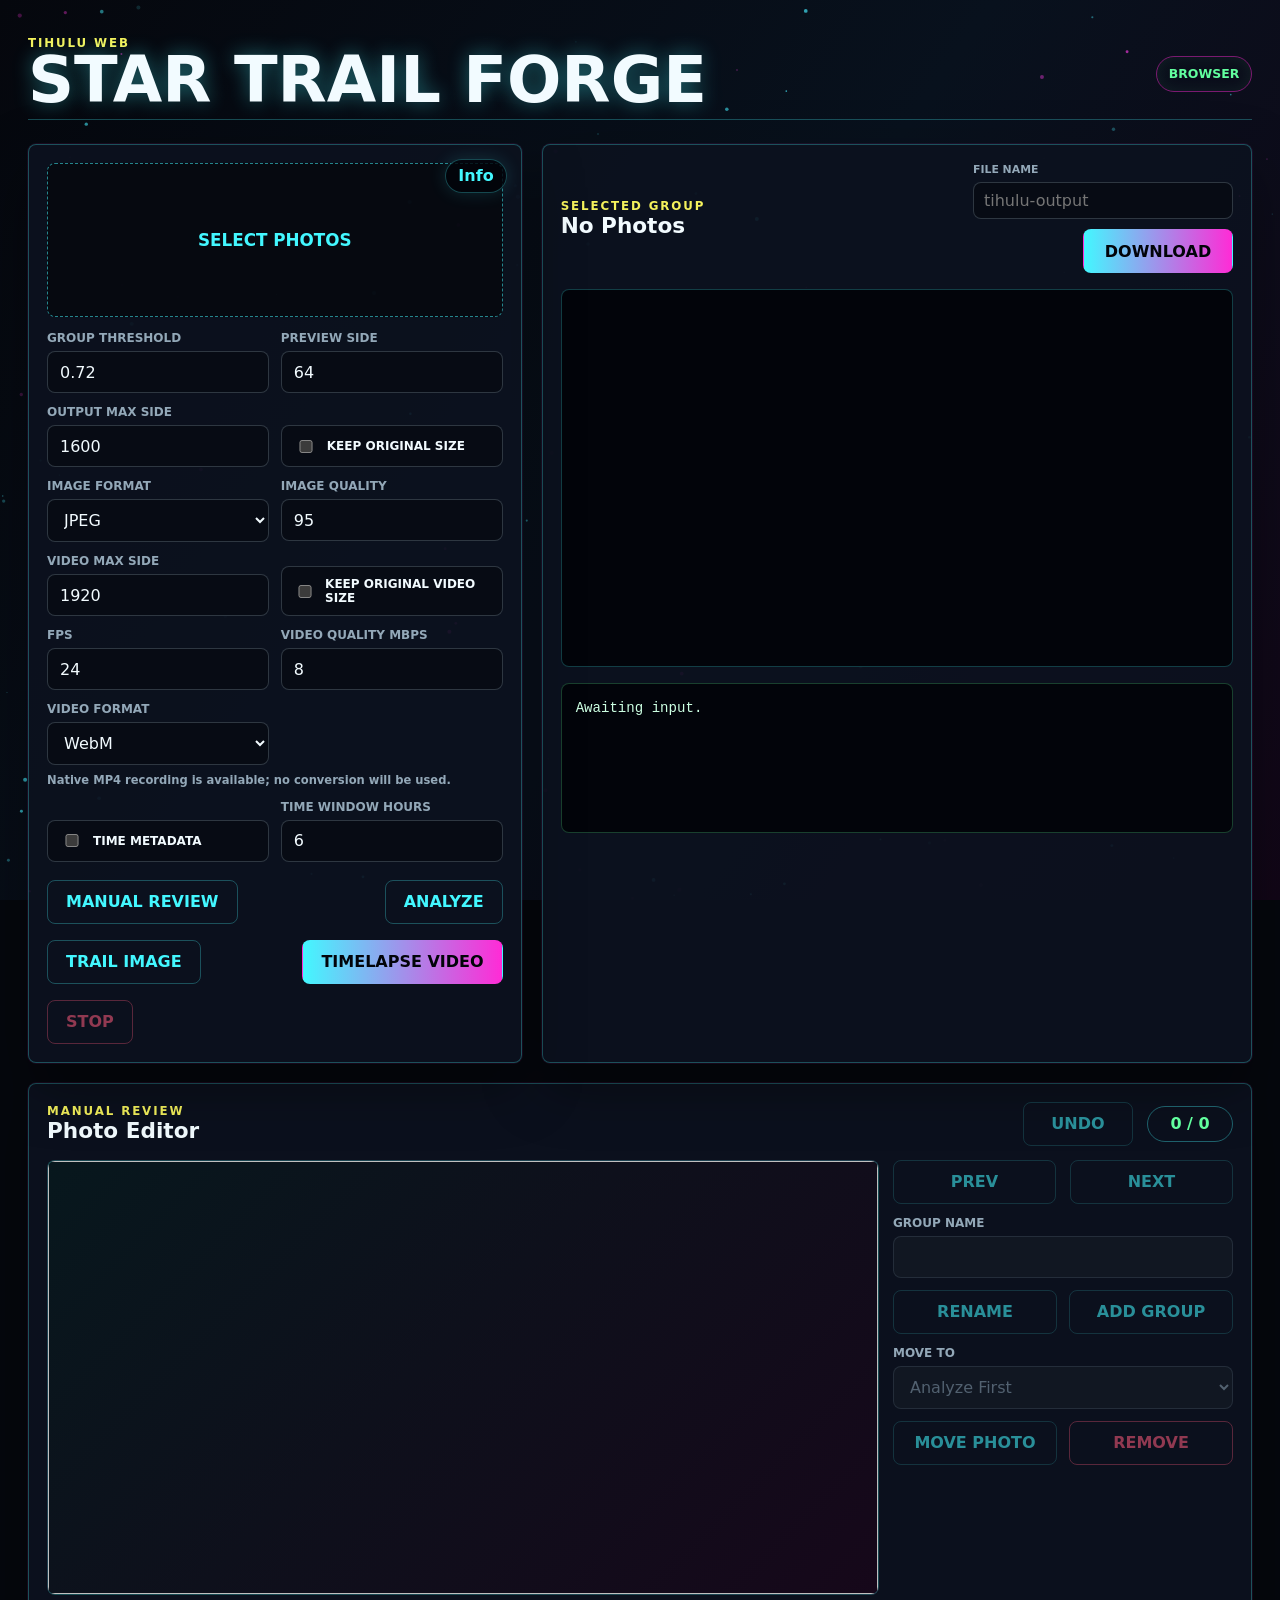
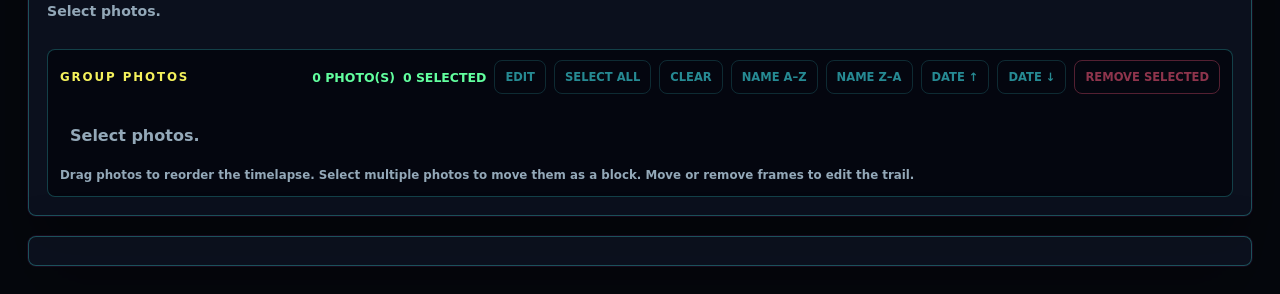
<file: docs/index.html>
<!doctype html>
<html lang="en">
  <head>
    <meta charset="utf-8">
    <meta name="viewport" content="width=device-width, initial-scale=1">
    <title>Tihulu Star Trail Web</title>
    <link rel="stylesheet" href="style.css?v=20260814-manual-sort-3">
  </head>
  <body>
    <canvas id="starfield" aria-hidden="true"></canvas>
    <main class="app-shell">
      <header class="topbar">
        <div>
          <p class="eyebrow">Tihulu Web</p>
          <h1>Star Trail Forge</h1>
        </div>
        <div class="status-chip" id="statusChip">BROWSER</div>
      </header>

      <section class="workspace" aria-label="Tihulu web app">
        <section class="control-panel">
          <button class="info-button" id="settingsInfoButton" type="button" aria-label="Show parameter guide" aria-expanded="false" aria-controls="settingsInfo">Info</button>
          <label class="drop-zone" id="dropZone">
            <input id="fileInput" type="file" accept=".jpg,.jpeg,.png,.webp,.bmp,.gif,.avif,image/jpeg,image/png,image/webp,image/bmp,image/gif,image/avif" multiple>
            <span>Select Photos</span>
          </label>

          <aside class="parameter-guide" id="settingsInfo" hidden>
            <p class="eyebrow">Parameter Guide</p>
            <dl>
              <div>
                <dt>Group Threshold</dt>
                <dd>0.60-0.70 is loose, 0.72-0.82 is balanced, 0.90+ is strict and may split real sets.</dd>
              </div>
              <div>
                <dt>Preview Side</dt>
                <dd>64 is fast. 96-160 gives better grouping clues but uses more browser memory.</dd>
              </div>
              <div>
                <dt>Output Max Side</dt>
                <dd>Sets the longest output edge when Keep Original Size is off. Turn Keep Original Size on to export at the source dimensions with no resizing or stretching.</dd>
              </div>
              <div>
                <dt>Image Format</dt>
                <dd>JPEG is smaller for sharing. PNG is lossless and larger, useful for editing later.</dd>
              </div>
              <div>
                <dt>Image Quality</dt>
                <dd>80-90 keeps files small. 92-100 preserves faint trails with larger JPEGs.</dd>
              </div>
              <div>
                <dt>FPS</dt>
                <dd>12-18 feels calm, 24 is cinematic, 30-60 is smoother but needs more frames.</dd>
              </div>
              <div>
                <dt>Video Max Side</dt>
                <dd>1080-1920 is good for sharing. 2160-3840 is sharper but slower and uses more memory. Turn Keep Original Video Size on to use the source photo dimensions with no video downscaling or stretching.</dd>
              </div>
              <div>
                <dt>Video Format</dt>
                <dd>WebM is fastest. Chromium and other browsers record MP4 directly when native MP4 is supported; otherwise MP4 records WebM first, then converts through FFmpeg WASM.</dd>
              </div>
              <div>
                <dt>Video Quality Mbps</dt>
                <dd>4-8 works for previews, 10-20 is cleaner, 25+ is best for 4K-style exports.</dd>
              </div>
              <div>
                <dt>Time Metadata</dt>
                <dd>Uses camera EXIF capture time when available, otherwise file date. Photos without a usable time stay separate rather than being merged across unknown dates.</dd>
              </div>
              <div>
                <dt>Time Window Hours</dt>
                <dd>Photos taken within this many hours are more likely to stay in the same group.</dd>
              </div>
              <div>
                <dt>Group Photo Order</dt>
                <dd>Drag photos inside Group Photos to set the timelapse order. Trail stacking is order-independent; move or remove photos to change which frames build the trail.</dd>
              </div>
            </dl>
          </aside>

          <div class="field-grid compact">
            <label class="field">
              <span>Group Threshold</span>
              <input id="threshold" type="number" min="0" max="1" step="0.01" value="0.72">
            </label>
            <label class="field">
              <span>Preview Side</span>
              <input id="thumbSide" type="number" min="32" max="160" step="16" value="64">
            </label>
            <label class="field">
              <span>Output Max Side</span>
              <input id="maxSide" type="number" min="320" max="3840" step="160" value="1600">
            </label>
            <label class="check-field">
              <input id="keepOriginalSize" type="checkbox">
              <span>Keep Original Size</span>
            </label>
            <label class="field">
              <span>Image Format</span>
              <select id="imageFormat">
                <option value="image/jpeg">JPEG</option>
                <option value="image/png">PNG</option>
              </select>
            </label>
            <label class="field">
              <span>Image Quality</span>
              <input id="imageQuality" type="number" min="1" max="100" step="1" value="95">
            </label>
            <label class="field">
              <span>Video Max Side</span>
              <input id="videoMaxSide" type="number" min="320" max="7680" step="160" value="1920">
            </label>
            <label class="check-field">
              <input id="keepOriginalVideoSize" type="checkbox">
              <span>Keep Original Video Size</span>
            </label>
            <label class="field">
              <span>FPS</span>
              <input id="fps" type="number" min="1" max="60" step="1" value="24">
            </label>
            <label class="field">
              <span>Video Quality Mbps</span>
              <input id="videoQuality" type="number" min="0.5" max="50" step="0.5" value="8">
            </label>
            <label class="field">
              <span>Video Format</span>
              <select id="videoFormat">
                <option value="video/webm">WebM</option>
                <option value="video/mp4">MP4</option>
              </select>
            </label>
            <p class="support-note grid-note" id="videoSupportNote" role="status" aria-live="polite"></p>
            <label class="check-field">
              <input id="timeMetadata" type="checkbox">
              <span>Time Metadata</span>
            </label>
            <label class="field">
              <span>Time Window Hours</span>
              <input id="timeWindowHours" type="number" min="0.1" max="720" step="0.5" value="6">
            </label>
          </div>

          <div class="action-row">
            <button class="ghost" id="manualReviewButton" type="button">Manual Review</button>
            <button class="ghost" id="analyzeButton" type="button">Analyze</button>
            <button class="ghost" id="trailButton" type="button">Trail Image</button>
            <button class="primary" id="timelapseButton" type="button">Timelapse Video</button>
            <button class="ghost danger" id="stopButton" type="button" disabled>Stop</button>
          </div>
        </section>

        <section class="monitor-panel" aria-label="Output preview">
          <div class="meter-row">
            <div>
              <p class="eyebrow">Selected Group</p>
              <h2 id="groupTitle">No Photos</h2>
            </div>
            <div class="download-tools">
              <label class="field download-name-field">
                <span>File Name</span>
                <input id="downloadName" type="text" autocomplete="off" spellcheck="false" placeholder="tihulu-output">
              </label>
              <a class="download-link" id="downloadLink" hidden>Download</a>
            </div>
          </div>
          <canvas id="previewCanvas" class="preview-canvas"></canvas>
          <section class="video-player" id="videoPlayerPanel" aria-label="Timelapse video player" hidden>
            <div class="video-player-head">
              <div>
                <p class="eyebrow">Timelapse Player</p>
                <p class="video-player-title" id="videoPlayerTitle">No video</p>
              </div>
              <button class="ghost compact-button" id="restartVideoButton" type="button">Restart</button>
            </div>
            <video class="video-preview" id="videoPreview" controls preload="metadata"></video>
          </section>
          <pre id="logOutput" class="log-output">Awaiting input.</pre>
        </section>
      </section>

      <section class="editor-panel" aria-label="Manual group editor">
        <div class="editor-head">
          <div>
            <p class="eyebrow">Manual Review</p>
            <h2 id="editorTitle">Photo Editor</h2>
          </div>
          <div class="editor-head-actions">
            <button class="ghost" id="undoButton" type="button">Undo</button>
            <div class="photo-counter" id="photoCounter">0 / 0</div>
          </div>
        </div>
        <div class="editor-body">
          <figure class="photo-stage">
            <img id="photoPreview" alt="">
            <figcaption id="photoName">Select photos.</figcaption>
          </figure>
          <div class="editor-controls">
            <div class="nav-row">
              <button class="ghost" id="previousPhotoButton" type="button">Prev</button>
              <button class="ghost" id="nextPhotoButton" type="button">Next</button>
            </div>
            <label class="field">
              <span>Group Name</span>
              <input id="groupNameInput" type="text" autocomplete="off" spellcheck="false">
            </label>
            <div class="action-row tight split-row">
              <button class="ghost" id="renameGroupButton" type="button">Rename</button>
              <button class="ghost" id="addGroupButton" type="button">Add Group</button>
            </div>
            <label class="field">
              <span>Move To</span>
              <select id="targetGroup"></select>
            </label>
            <div class="action-row tight split-row">
              <button class="ghost" id="movePhotoButton" type="button">Move Photo</button>
              <button class="ghost danger" id="removePhotoButton" type="button">Remove</button>
            </div>
          </div>
        </div>
        <div class="review-window" aria-label="Selected group photos">
          <div class="review-window-head">
            <p class="eyebrow">Group Photos</p>
            <div class="review-window-actions">
              <span id="filmstripCount">0 photo(s)</span>
              <span id="selectionCount">0 selected</span>
              <button class="ghost compact-button" id="selectionModeButton" type="button">Edit</button>
              <button class="ghost compact-button" id="selectAllButton" type="button">Select All</button>
              <button class="ghost compact-button" id="clearSelectionButton" type="button">Clear</button>
              <button class="ghost compact-button" id="sortNameButton" type="button">Name A–Z</button>
              <button class="ghost compact-button" id="sortNameDescButton" type="button">Name Z–A</button>
              <button class="ghost compact-button" id="sortDateButton" type="button">Date ↑</button>
              <button class="ghost compact-button" id="sortDateDescButton" type="button">Date ↓</button>
              <button class="ghost compact-button danger" id="removeSelectedButton" type="button">Remove Selected</button>
            </div>
          </div>
          <div class="photo-strip" id="photoStrip"></div>
          <p class="photo-strip-hint">Drag photos to reorder the timelapse. Select multiple photos to move them as a block. Move or remove frames to edit the trail.</p>
        </div>
      </section>

      <section class="groups-panel" id="groupsPanel" aria-label="Detected groups"></section>
    </main>
    <script src="photo-order.js?v=20260814-photo-order-2"></script>
    <script src="app.js?v=20260814-manual-sort-3"></script>
  </body>
</html>
</file>
<file: docs/style.css>
* {
  box-sizing: border-box;
}

:root {
  color-scheme: dark;
  --bg: #05070d;
  --panel: rgba(13, 18, 31, 0.92);
  --panel-strong: #101827;
  --line: rgba(74, 246, 255, 0.28);
  --line-hot: rgba(255, 43, 214, 0.46);
  --text: #f2fbff;
  --muted: #93a8b8;
  --cyan: #43f7ff;
  --pink: #ff2bd6;
  --yellow: #f5f25c;
  --green: #62ff9f;
  --danger: #ff5b7e;
}

html,
body {
  min-height: 100%;
}

body {
  margin: 0;
  background: var(--bg);
  color: var(--text);
  font-family: Inter, ui-sans-serif, system-ui, -apple-system, BlinkMacSystemFont, "Segoe UI", sans-serif;
  letter-spacing: 0;
}

#starfield {
  position: fixed;
  inset: 0;
  width: 100vw;
  height: 100vh;
  z-index: -1;
  background: #05070d;
}

.app-shell {
  width: min(1480px, 100%);
  margin: 0 auto;
  padding: 28px;
}

.topbar,
.meter-row,
.action-row {
  display: flex;
  align-items: center;
  justify-content: space-between;
  gap: 16px;
}

.topbar {
  min-height: 92px;
  border-bottom: 1px solid var(--line);
  margin-bottom: 24px;
}

h1,
h2,
p {
  margin: 0;
}

h1 {
  font-size: clamp(2rem, 5vw, 4.8rem);
  line-height: 0.95;
  text-transform: uppercase;
  text-shadow: 0 0 20px rgba(67, 247, 255, 0.38);
}

h2 {
  font-size: 1.35rem;
  overflow-wrap: anywhere;
}

.eyebrow {
  color: var(--yellow);
  font-size: 0.74rem;
  font-weight: 800;
  letter-spacing: 0.16em;
  text-transform: uppercase;
}

.workspace {
  display: grid;
  grid-template-columns: minmax(340px, 0.82fr) minmax(420px, 1.18fr);
  gap: 20px;
}

.control-panel,
.monitor-panel,
.groups-panel,
.editor-panel,
.group-card {
  border: 1px solid var(--line);
  background: var(--panel);
  box-shadow: 0 0 0 1px rgba(255, 43, 214, 0.08), 0 22px 60px rgba(0, 0, 0, 0.36);
  border-radius: 8px;
}

.control-panel,
.monitor-panel,
.editor-panel {
  padding: 18px;
}

.control-panel {
  position: relative;
}

.info-button {
  min-width: 58px;
  min-height: 34px;
  position: absolute;
  top: 14px;
  right: 14px;
  z-index: 2;
  border-color: var(--line);
  border-radius: 999px;
  background: rgba(2, 4, 10, 0.82);
  color: var(--cyan);
  font-size: 1rem;
  line-height: 1;
  padding: 0 12px;
  text-transform: none;
  box-shadow: 0 0 18px rgba(67, 247, 255, 0.14);
}

.info-button.active,
.info-button:hover {
  border-color: var(--pink);
  color: var(--text);
  box-shadow: inset 0 0 18px rgba(255, 43, 214, 0.1), 0 0 20px rgba(255, 43, 214, 0.2);
}

.drop-zone {
  display: grid;
  min-height: 154px;
  place-items: center;
  border: 1px dashed rgba(67, 247, 255, 0.52);
  border-radius: 8px;
  background: rgba(5, 7, 13, 0.72);
  cursor: pointer;
}

.drop-zone input {
  position: absolute;
  opacity: 0;
  pointer-events: none;
}

.drop-zone span {
  color: var(--cyan);
  font-size: 1.05rem;
  font-weight: 900;
  text-transform: uppercase;
}

.drop-zone.dragging {
  border-color: var(--pink);
  box-shadow: inset 0 0 24px rgba(255, 43, 214, 0.14);
}

.parameter-guide {
  margin-top: 14px;
  border: 1px solid rgba(67, 247, 255, 0.24);
  border-radius: 8px;
  background: linear-gradient(135deg, rgba(67, 247, 255, 0.06), rgba(255, 43, 214, 0.05)), rgba(2, 4, 10, 0.74);
  padding: 12px;
}

.parameter-guide[hidden] {
  display: none;
}

.parameter-guide dl {
  display: grid;
  grid-template-columns: repeat(2, minmax(0, 1fr));
  gap: 10px 12px;
  margin: 10px 0 0;
}

.parameter-guide div {
  min-width: 0;
  border-left: 2px solid rgba(67, 247, 255, 0.42);
  padding-left: 10px;
}

.parameter-guide dt {
  color: var(--cyan);
  font-size: 0.72rem;
  font-weight: 900;
  text-transform: uppercase;
}

.parameter-guide dd {
  color: var(--muted);
  font-size: 0.78rem;
  font-weight: 700;
  line-height: 1.35;
  margin: 4px 0 0;
  overflow-wrap: anywhere;
}

.field-grid {
  display: grid;
  grid-template-columns: repeat(2, minmax(0, 1fr));
  gap: 12px;
}

.field-grid.compact {
  grid-template-columns: repeat(2, minmax(0, 1fr));
  margin-top: 14px;
}

.field span {
  display: block;
  color: var(--muted);
  font-size: 0.75rem;
  font-weight: 800;
  margin-bottom: 6px;
  text-transform: uppercase;
}

.support-note {
  color: var(--muted);
  font-size: 0.72rem;
  font-weight: 800;
  line-height: 1.3;
  margin: 6px 0 0;
  overflow-wrap: anywhere;
  text-transform: none;
}

.support-note[hidden] {
  display: none;
}

.support-note.warn {
  color: var(--yellow);
}

.grid-note {
  grid-column: 1 / -1;
  margin: -4px 0 0;
}

.check-field {
  min-height: 42px;
  display: flex;
  align-items: center;
  gap: 10px;
  align-self: end;
  border: 1px solid rgba(147, 168, 184, 0.28);
  border-radius: 8px;
  background: #070b14;
  color: var(--text);
  cursor: pointer;
  font-size: 0.75rem;
  font-weight: 900;
  padding: 10px 12px;
  text-transform: uppercase;
}

.check-field input {
  width: 16px;
  min-height: auto;
  accent-color: var(--cyan);
}

.check-field span {
  overflow-wrap: anywhere;
}

input,
select {
  width: 100%;
  min-height: 42px;
  border: 1px solid rgba(147, 168, 184, 0.28);
  border-radius: 8px;
  background: #070b14;
  color: var(--text);
  font: inherit;
  padding: 10px 12px;
  outline: none;
}

input:focus,
select:focus {
  border-color: var(--pink);
  box-shadow: 0 0 0 3px rgba(255, 43, 214, 0.16);
}

.field.disabled-field span {
  color: #526170;
}

input:disabled,
select:disabled {
  border-color: rgba(82, 97, 112, 0.3);
  background: #111722;
  color: #526170;
  cursor: not-allowed;
  opacity: 1;
  -webkit-text-fill-color: #526170;
}

input:disabled:focus,
select:disabled:focus {
  border-color: rgba(82, 97, 112, 0.3);
  box-shadow: none;
}

button,
.download-link {
  min-height: 44px;
  display: inline-flex;
  align-items: center;
  justify-content: center;
  border: 1px solid transparent;
  border-radius: 8px;
  color: var(--text);
  cursor: pointer;
  font: inherit;
  font-weight: 900;
  padding: 0 18px;
  text-decoration: none;
  text-transform: uppercase;
}

button.primary,
.download-link {
  min-width: 150px;
  background: linear-gradient(90deg, var(--cyan), var(--pink));
  color: #02040a;
}

button.ghost {
  background: transparent;
  border-color: var(--line);
  color: var(--cyan);
}

button.danger {
  border-color: rgba(255, 91, 126, 0.58);
  color: var(--danger);
}

button:disabled {
  cursor: not-allowed;
  opacity: 0.55;
}

.action-row {
  margin-top: 18px;
  flex-wrap: wrap;
}

.action-row.tight {
  margin-top: 0;
}

.status-chip {
  min-width: 96px;
  min-height: 36px;
  display: inline-flex;
  align-items: center;
  justify-content: center;
  border: 1px solid var(--line-hot);
  border-radius: 999px;
  color: var(--green);
  font-size: 0.78rem;
  font-weight: 900;
  text-transform: uppercase;
  box-shadow: inset 0 0 16px rgba(98, 255, 159, 0.08);
}

.download-tools {
  display: flex;
  align-items: flex-end;
  justify-content: flex-end;
  gap: 10px;
  flex-wrap: wrap;
}

.download-name-field {
  width: min(260px, 100%);
}

.download-name-field span {
  font-size: 0.68rem;
}

.download-name-field input {
  min-height: 36px;
  padding: 8px 10px;
}

.preview-canvas {
  width: 100%;
  aspect-ratio: 16 / 9;
  display: block;
  margin-top: 16px;
  border: 1px solid rgba(67, 247, 255, 0.24);
  border-radius: 8px;
  background: #02040a;
}

.video-player {
  margin-top: 16px;
  border: 1px solid rgba(67, 247, 255, 0.24);
  border-radius: 8px;
  background: rgba(2, 4, 10, 0.72);
  overflow: hidden;
}

.video-player[hidden] {
  display: none;
}

.video-player-head {
  min-height: 46px;
  display: flex;
  align-items: center;
  justify-content: space-between;
  gap: 12px;
  padding: 10px 12px;
}

.video-player-title {
  color: var(--muted);
  font-size: 0.8rem;
  font-weight: 800;
  margin-top: 3px;
  overflow-wrap: anywhere;
}

.video-preview {
  width: 100%;
  aspect-ratio: 16 / 9;
  display: block;
  background: #02040a;
  border-top: 1px solid rgba(67, 247, 255, 0.18);
}

.log-output {
  width: 100%;
  min-height: 150px;
  max-height: 240px;
  overflow: auto;
  border: 1px solid rgba(98, 255, 159, 0.24);
  border-radius: 8px;
  background: #02040a;
  color: #ccffe2;
  font-family: "JetBrains Mono", "SFMono-Regular", Consolas, monospace;
  font-size: 0.88rem;
  line-height: 1.55;
  margin: 16px 0 0;
  padding: 14px;
  white-space: pre-wrap;
}

.editor-panel {
  margin-top: 20px;
}

.editor-head,
.editor-head-actions,
.editor-body,
.nav-row,
.review-window-head {
  display: flex;
  gap: 14px;
}

.editor-head,
.review-window-head {
  align-items: center;
  justify-content: space-between;
}

.editor-head-actions {
  align-items: center;
  flex-wrap: wrap;
  justify-content: flex-end;
}

.editor-head-actions button {
  min-width: 110px;
}

.photo-counter {
  min-width: 86px;
  min-height: 36px;
  display: inline-flex;
  align-items: center;
  justify-content: center;
  border: 1px solid rgba(67, 247, 255, 0.35);
  border-radius: 999px;
  color: var(--green);
  font-weight: 900;
}

.editor-body {
  align-items: stretch;
  margin-top: 14px;
}

.photo-stage {
  min-width: 0;
  flex: 1 1 auto;
  margin: 0;
}

.photo-stage img {
  width: 100%;
  height: clamp(240px, 34vw, 460px);
  display: block;
  object-fit: contain;
  border: 1px solid rgba(67, 247, 255, 0.24);
  border-radius: 8px;
  background: #02040a;
}

.photo-stage img:not([src]) {
  background:
    linear-gradient(135deg, rgba(67, 247, 255, 0.08), rgba(255, 43, 214, 0.08)),
    #02040a;
}

.photo-stage figcaption {
  min-height: 32px;
  color: var(--muted);
  font-size: 0.88rem;
  font-weight: 800;
  margin-top: 8px;
  overflow-wrap: anywhere;
}

.editor-controls {
  width: min(340px, 34%);
  display: grid;
  align-content: start;
  gap: 12px;
}

.nav-row button,
.editor-controls .action-row button {
  flex: 1 1 0;
}

.split-row {
  gap: 12px;
}

.review-window {
  border: 1px solid rgba(67, 247, 255, 0.24);
  border-radius: 8px;
  background: rgba(2, 4, 10, 0.7);
  margin-top: 14px;
  overflow: hidden;
}

.review-window-head {
  min-height: 42px;
  padding: 10px 12px;
}

.review-window-head span {
  color: var(--green);
  font-size: 0.78rem;
  font-weight: 900;
  text-transform: uppercase;
}

.review-window-actions {
  display: flex;
  align-items: center;
  justify-content: flex-end;
  flex-wrap: wrap;
  gap: 8px;
}

.compact-button {
  min-height: 34px;
  padding: 0 10px;
  font-size: 0.72rem;
}

.compact-button.active {
  border-color: var(--pink);
  color: var(--text);
  box-shadow: inset 0 0 18px rgba(255, 43, 214, 0.12), 0 0 18px rgba(255, 43, 214, 0.14);
}

.photo-strip {
  max-height: 330px;
  display: grid;
  grid-template-columns: repeat(auto-fill, minmax(140px, 1fr));
  gap: 8px;
  overflow: auto;
  padding: 10px;
  user-select: none;
}

.photo-thumb {
  width: 100%;
  min-height: 0;
  display: grid;
  align-items: start;
  justify-content: stretch;
  gap: 5px;
  border-color: rgba(147, 168, 184, 0.24);
  position: relative;
  background: rgba(7, 11, 20, 0.82);
  padding: 5px;
  text-align: left;
  text-transform: none;
}

.photo-thumb.active {
  border-color: var(--pink);
  box-shadow: 0 0 16px rgba(255, 43, 214, 0.18);
}

.photo-thumb.selected {
  border-color: var(--cyan);
  box-shadow: inset 0 0 18px rgba(67, 247, 255, 0.12), 0 0 16px rgba(67, 247, 255, 0.18);
}

.photo-thumb.selected::after {
  content: "";
  width: 12px;
  height: 12px;
  position: absolute;
  top: 8px;
  right: 8px;
  border: 2px solid #02040a;
  border-radius: 50%;
  background: var(--cyan);
  box-shadow: 0 0 12px rgba(67, 247, 255, 0.64);
}

.photo-thumb.edit-mode {
  cursor: crosshair;
}

.photo-thumb.dragging {
  opacity: 0.58;
}

.photo-thumb.reorder-before {
  border-left: 4px solid var(--yellow);
  box-shadow: -8px 0 18px rgba(245, 242, 92, 0.28);
}

.photo-thumb.reorder-after {
  border-right: 4px solid var(--yellow);
  box-shadow: 8px 0 18px rgba(245, 242, 92, 0.28);
}

.photo-thumb img {
  width: 100%;
  aspect-ratio: 4 / 3;
  display: block;
  object-fit: cover;
  border: 1px solid rgba(67, 247, 255, 0.18);
  border-radius: 6px;
  background: #02040a;
}

.photo-thumb span {
  min-height: 2.2em;
  color: var(--muted);
  font-size: 0.78rem;
  font-weight: 800;
  line-height: 1.1;
  overflow-wrap: anywhere;
  text-transform: none;
}

.empty-strip {
  color: var(--muted);
  font-weight: 800;
  padding: 12px;
}

.photo-strip-hint {
  color: var(--muted);
  font-size: 0.74rem;
  font-weight: 800;
  line-height: 1.4;
  margin: 0;
  padding: 0 12px 12px;
}

.groups-panel {
  display: grid;
  grid-template-columns: repeat(4, minmax(0, 1fr));
  gap: 12px;
  margin-top: 20px;
  padding: 14px;
}

.group-card {
  width: 100%;
  min-height: 120px;
  display: block;
  padding: 10px;
  color: var(--text);
  cursor: pointer;
  text-align: left;
}

.group-card[draggable="true"] {
  cursor: grab;
}

.group-card.dragging {
  cursor: grabbing;
  opacity: 0.58;
}

.group-card.active {
  border-color: var(--pink);
  box-shadow: 0 0 18px rgba(255, 43, 214, 0.18);
}

.group-card.drop-target {
  border-color: var(--green);
  box-shadow: inset 0 0 22px rgba(98, 255, 159, 0.1), 0 0 22px rgba(98, 255, 159, 0.18);
}

.group-card.reorder-target {
  border-color: var(--yellow);
  box-shadow: inset 0 0 22px rgba(255, 247, 71, 0.12), 0 0 22px rgba(255, 247, 71, 0.2);
}

.new-group-drop {
  min-height: 120px;
  display: grid;
  align-content: center;
  border-style: dashed;
  background: rgba(2, 4, 10, 0.74);
}

.new-group-drop strong {
  color: var(--cyan);
}

.group-card strong,
.group-card span {
  display: block;
}

.group-card strong {
  color: var(--yellow);
  font-size: 1rem;
}

.group-card span {
  color: var(--muted);
  font-size: 0.8rem;
  margin-top: 4px;
}

.thumb-strip {
  display: grid;
  grid-template-columns: repeat(4, 1fr);
  gap: 4px;
  margin-top: 10px;
}

.thumb-strip img {
  width: 100%;
  aspect-ratio: 1;
  object-fit: cover;
  border-radius: 6px;
  border: 1px solid rgba(147, 168, 184, 0.2);
}

@media (max-width: 980px) {
  .app-shell {
    padding: 16px;
  }

  .workspace,
  .groups-panel {
    grid-template-columns: 1fr;
  }

  .editor-body {
    flex-direction: column;
  }

  .photo-strip {
    grid-template-columns: repeat(auto-fill, minmax(74px, 1fr));
  }

  .editor-controls {
    width: 100%;
  }
}

@media (max-width: 620px) {
  .topbar,
  .meter-row,
  .action-row,
  .download-tools,
  .editor-head,
  .editor-head-actions,
  .nav-row,
  .review-window-head,
  .review-window-actions,
  .video-player-head {
    align-items: stretch;
    flex-direction: column;
  }

  .field-grid.compact,
  .parameter-guide dl {
    grid-template-columns: 1fr;
  }

  button,
  .status-chip,
  .download-link,
  .download-name-field,
  .photo-counter,
  .editor-head-actions button,
  .review-window-actions button,
  .video-player-head button {
    width: 100%;
  }
}
</file>
